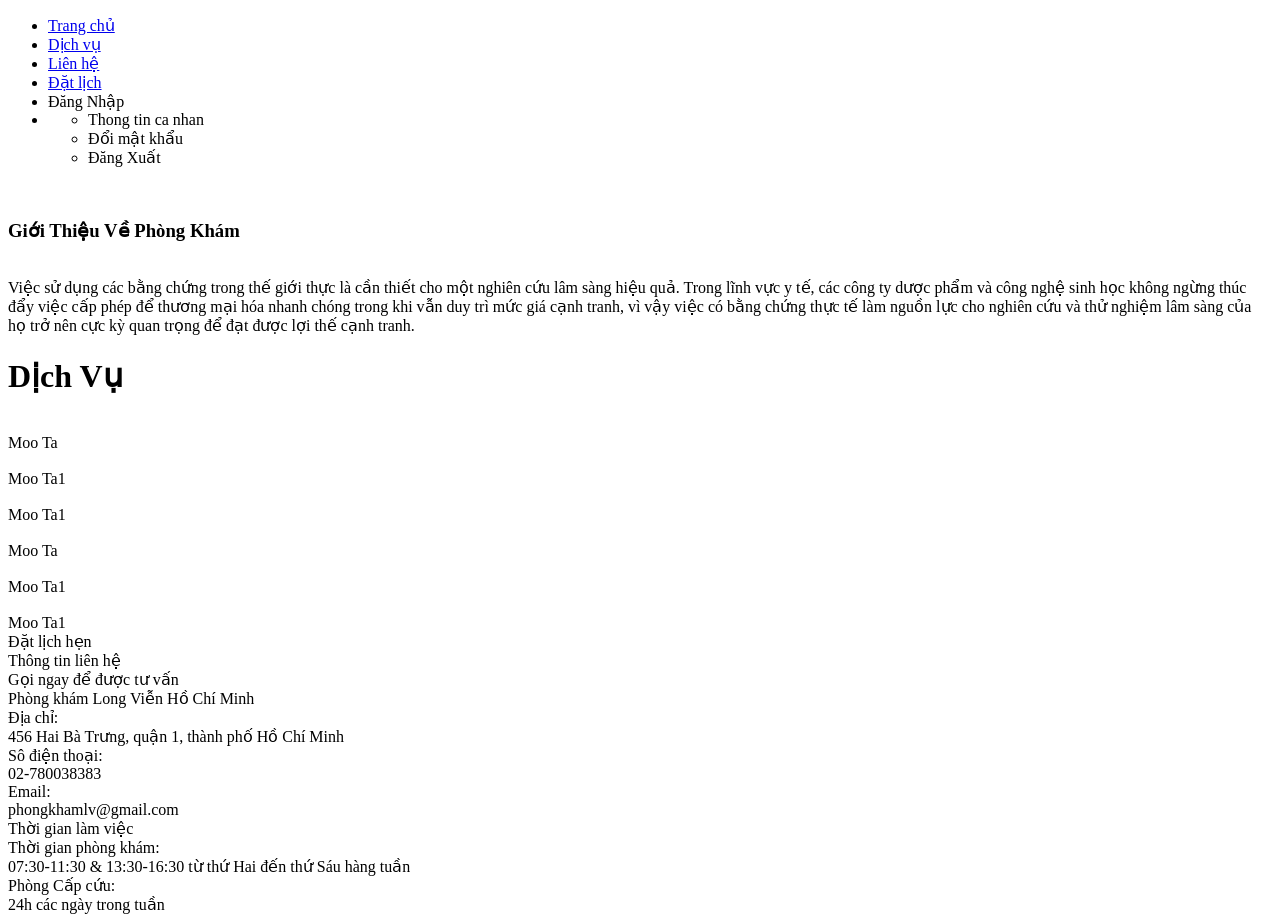
<file: KhoaLuanWeb/src/main/resources/templates/index.html>
<!DOCTYPE html>
<html xmlns:th="www.thymeleaf.org">

<head>
<title>Trang Chủ</title>
<meta charset="utf-8">
<link rel="stylesheet" type="text/css" th:href="@{/css/style.css}">
<link rel="stylesheet" type="text/css"
	th:href="@{/fonts/Roboto/Roboto-Bold.ttf}">
<link th:rel="stylesheet"
	th:href="@{/webjars/bootstrap/4.0.0-2/css/bootstrap.min.css} " />
<link th:rel="stylesheet"
	th:href="@{/assets/bootstrap/css/bootstrap.min.css} " />
</head>

<body>
	<div class="container">
		<!-- <div class="sign-trang-chu">

			<div class="menu_top">
				<ul class="menu_ul">
					<li><a href="#">Trang chủ</a></li>
					<li><a href="#dichvu">Dịch vụ</a></li>
					<li><a th:href="@{/dang-nhap}">Đăng nhập</a></li>
					<li><a th:href="@{/logout}">Đăng Xuất</a></li>
					
					<li><a th:href="@{/thong-tin}">Thong tin ca nhan</a></li>
					<li><a th:href="@{/doimatkhau}">Đổi mật khẩu</a></li>
				</ul>

			</div>
		</div> -->

		<div class="wrapper">
			<nav class="menu">
				<ul class="clearfix">
					<li><a href="#">Trang chủ</a></li>
					<li><a href="#dichvu">Dịch vụ</a></li>

					<li><a href="#lien-he">Liên hệ</a></li>
					<li><a href="#dat-lich">Đặt lịch</a></li>
					<th:block th:switch="${chucvu}">
						<th:block th:case="null">
							<li><a th:href="@{/dang-nhap}">Đăng Nhập</a></li>
						</th:block>
						<th:block th:case="'Bệnh Nhân'">
							<li><a th:utext="${name}"></a>
								<ul class="sub-menu">
									<li><a th:href="@{/thong-tin}">Thong tin ca nhan</a></li>
									<li><a th:href="@{/doimatkhau}">Đổi mật khẩu</a></li>
									<li><a th:href="@{/logout}">Đăng Xuất</a></li>
								</ul></li>
						</th:block>
					</th:block>


				</ul>
			</nav>
		</div>
		<div class="dshinhanh">

			<img th:src="@{/images/Group 3387.jpg}" class="hinhanh" /> <span
				class="hinhtron"></span> <span class="hinhtron"></span> <span
				class="hinhtron"></span>

		</div>
		<div class="gioithieu">
			<div class="gioithieu_title">
				<h3>Giới Thiệu Về Phòng Khám</h3>
			</div>
			<div class="gioithieu_noidung">
				<div class="row">
					<div class="col-sm">
						<img th:src="@{/images/gioi-thieu.jpg}" class="hinhanh" />
					</div>
					<div class="col-sm">
						<div class="gioi=thieu">Việc sử dụng các bằng chứng trong
							thế giới thực là cần thiết cho một nghiên cứu lâm sàng hiệu quả.
							Trong lĩnh vực y tế, các công ty dược phẩm và công nghệ sinh học
							không ngừng thúc đẩy việc cấp phép để thương mại hóa nhanh chóng
							trong khi vẫn duy trì mức giá cạnh tranh, vì vậy việc có bằng
							chứng thực tế làm nguồn lực cho nghiên cứu và thử nghiệm lâm sàng
							của họ trở nên cực kỳ quan trọng để đạt được lợi thế cạnh tranh.</div>
					</div>
				</div>

			</div>
			<div class="dichvu-home" id="dichvu">
				<h1 class="home-service">Dịch Vụ</h1>
				<div class="dichvu_dscacdv">
					<div class="row row-index">
						<div class="col-md-4">
							<div>
								<img class="img-home" alt="" th:src="@{/images/x-quang.jpg}">
							</div>
							<div class="text-service">Moo Ta</div>
						</div>

						<div class="col-md-4">
							<div>
								<img alt="" class="img-home" th:src="@{/images/do-tim.jpg}">
							</div>
							<div class="text-service">Moo Ta1</div>
						</div>
						<div class="col-md-4">
							<div>
								<img alt="" class="img-home" th:src="@{/images/do-tim.jpg}">
							</div>
							<div class="text-service">Moo Ta1</div>
						</div>

					</div>

					<div class="row row-index">
						<div class="col-md-4">
							<div>
								<img class="img-home" alt="" th:src="@{/images/x-quang.jpg}">
							</div>
							<div class="text-service">Moo Ta</div>
						</div>

						<div class="col-md-4">
							<div>
								<img alt="" class="img-home" th:src="@{/images/x-quang.jpg}">
							</div>
							<div class="text-service">Moo Ta1</div>
						</div>
						<div class="col-md-4">
							<div>
								<img alt="" class="img-home" th:src="@{/images/x-quang.jpg}">
							</div>
							<div class="text-service">Moo Ta1</div>
						</div>
					</div>
				</div>
			</div>
			<div class="dichvu_title" id="dat-lich">
				<div class="d-flex justify-content-center">

					<div class="container-btn-datlich">

						<a th:href="@{/dat-lich}" class="button-login-home tag-a">Đặt
							lịch hẹn</a>
					</div>



				</div>
			</div>
			<div class="footer-home" id="lien-he">
				<div class="row">
					<div class="col-md-6">
						<div class="thong-tin-index">
							<div class="thongtin-home">Thông tin liên hệ</div>
							<div class="tuvan-home">Gọi ngay để được tư vấn</div>
							<div class="benhvien-home">Phòng khám Long Viễn Hồ Chí Minh</div>
							<div>
								<div class="contact-address">Địa chỉ:</div>
								<div class="diachi-home">456 Hai Bà Trưng, quận 1, thành
									phố Hồ Chí Minh</div>
							</div>
							<div>
								<div class="contact-phone">Sô điện thoại:</div>
								<div class="sodienthoai-home">02-780038383</div>
							</div>
							<div>
								<div class="contact-email">Email:</div>
								<div class="mail-home">phongkhamlv@gmail.com</div>
							</div>

						</div>
					</div>

					<div class="col-md-6">
						<div class="thoi-gian-index">
							<div class="word-home">Thời gian làm việc</div>
							<div>
								<div class="time-home">Thời gian phòng khám:</div>
								<div>07:30-11:30 & 13:30-16:30 từ thứ Hai đến thứ Sáu hàng
									tuần</div>
							</div>
							<div>
								<div class="emergency-home">Phòng Cấp cứu:</div>
								<div>24h các ngày trong tuần</div>
							</div>

						</div>
					</div>
				</div>
			</div>
		</div>

		<script th:src="@{/webjars/jquery/3.0.0/jquery.min.js}"></script>
		<script th:src="@{/webjars/popper.js/1.12.9-1/umd/popper.min.js}"></script>
		<script th:src="@{/webjars/bootstrap/4.0.0-2/js/bootstrap.min.js}"></script>
</body>

</html>
</file>
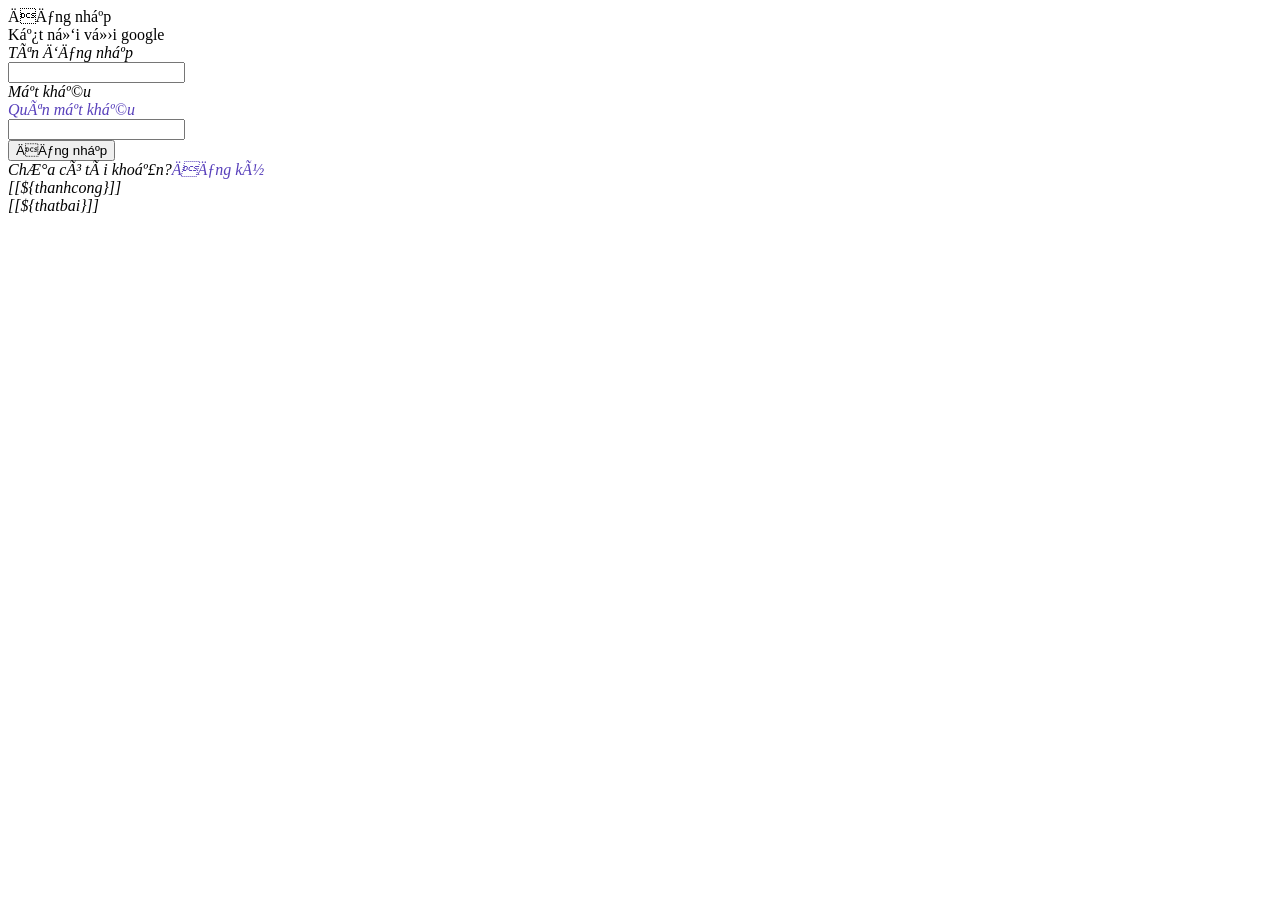
<file: KhoaLuanWeb/src/main/resources/templates/dang-nhap.html>
<!DOCTYPE html>
<html xmlns:th="www.thymeleaf.org">
<head>
<meta charset="ISO-8859-1">
<title>Insert title here</title>
<link rel="stylesheet" type="text/css" th:href="@{/css/style.css}">
<link th:rel="stylesheet"
	th:href="@{/webjars/bootstrap/4.0.0-2/css/bootstrap.min.css} " />
<link th:rel="stylesheet"
	th:href="@{/assets/bootstrap/css/bootstrap.min.css} " />
</head>
</head>
<body>
	<div class="container-login">
		<div class="title-login">
			
			<div class="text-sign-in">Đăng nhập</div>
			<div class="sign-in-with-gg">
				<div class="span">Kết nối với google</div>
				<div>
					<i class="logo-google" />
				</div>

			</div>
			<form th:action="@{/doLogin}" method="post">
				<div class="text-padding">
					<div class="text-sign-name">Tên đăng nhập</div>
					<input type="text" name="username" class="input-field"><br>
				</div>
				<div class="text-padding">
					<div class="text-forgotpass">
						<div>
							<divclass="text-sign-password">Mật khẩu
						</div>
						<div class="text-sign-password"
							style="margin-left: auto; color: #5840bb">Quên mật khẩu</div>
					</div>

					<div>
						<input type="password" name="password" class="input-field"><br>
						<!-- <br> <input type="submit" value="Dang nhap"> -->
						<div class="container-btn-login">
							<button class="button-login" type="submit" value="Dang nhap">Đăng nhập</button>
						</div>
					</div>
				</div>
			</form>
			<a th:href="@{/dang-ky}" style="display: flex;">Chưa có tài khoản?
				<div style="color: #5840bb">Đăng ký</div>
			</a>
		</div>

		<div th:if="${thanhcong}">[[${thanhcong}]]</div>
		<div th:if="${thatbai}">[[${thatbai}]]</div>
	</div>




	<script type="text/javascript" th:src="@{/css/xuli.js}"></script>
	<script th:src="@{/webjars/jquery/3.0.0/jquery.min.js}"></script>
	<script th:src="@{/webjars/popper.js/1.12.9-1/umd/popper.min.js}"></script>
	<script th:src="@{/webjars/bootstrap/4.0.0-2/js/bootstrap.min.js}"></script>
</body>
</html>
</file>
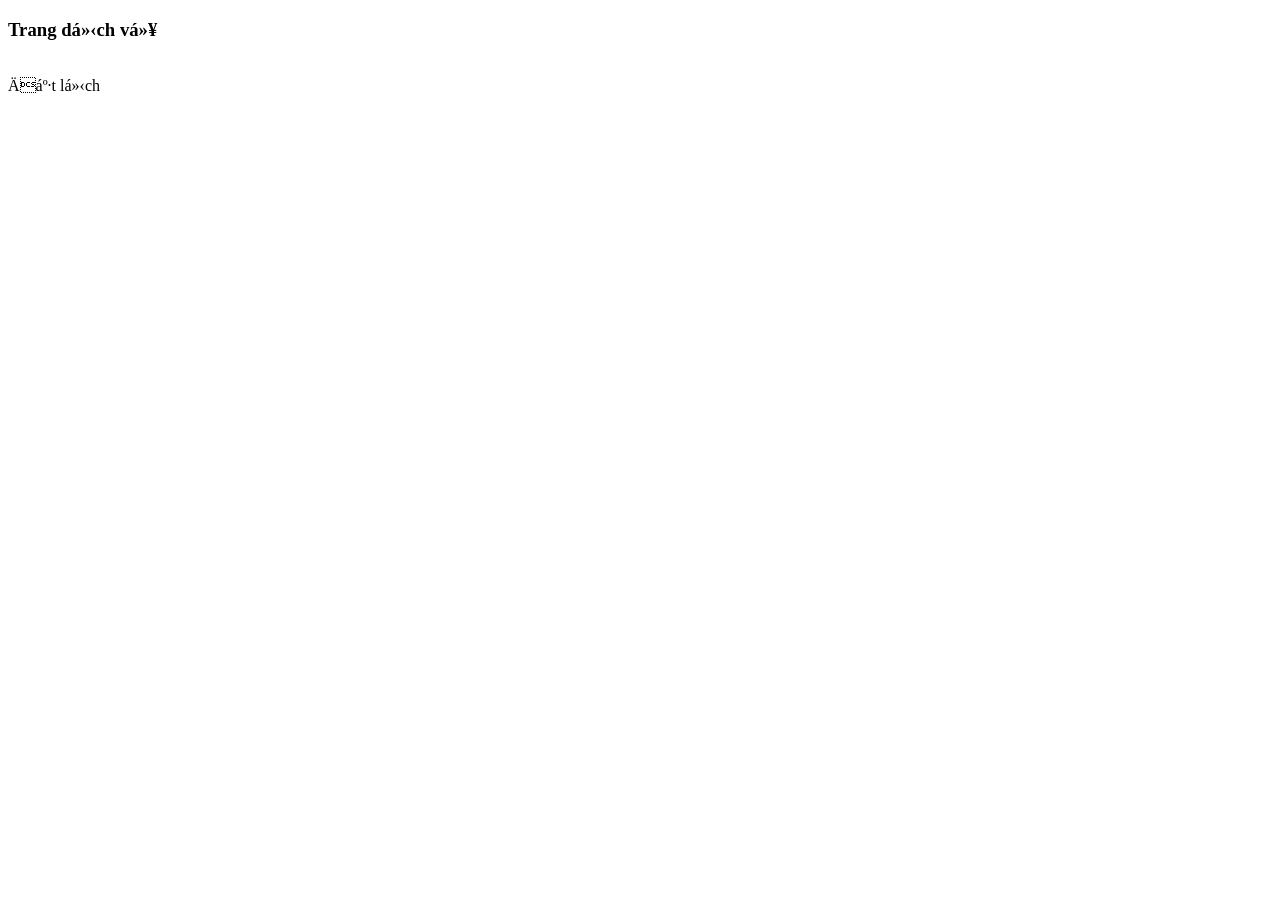
<file: KhoaLuanWeb/src/main/resources/templates/dich-vu.html>
<!DOCTYPE html>
<html xmlns:th="www.thymeleaf.org">
<head>
<meta charset="ISO-8859-1">
<title>Insert title here</title>
</head>
<body>
	<h3>Trang dịch vụ</h3><br>
	
	<a th:href="@{/dat-lich}">Đặt lịch</a>
</body>
</html>
</file>
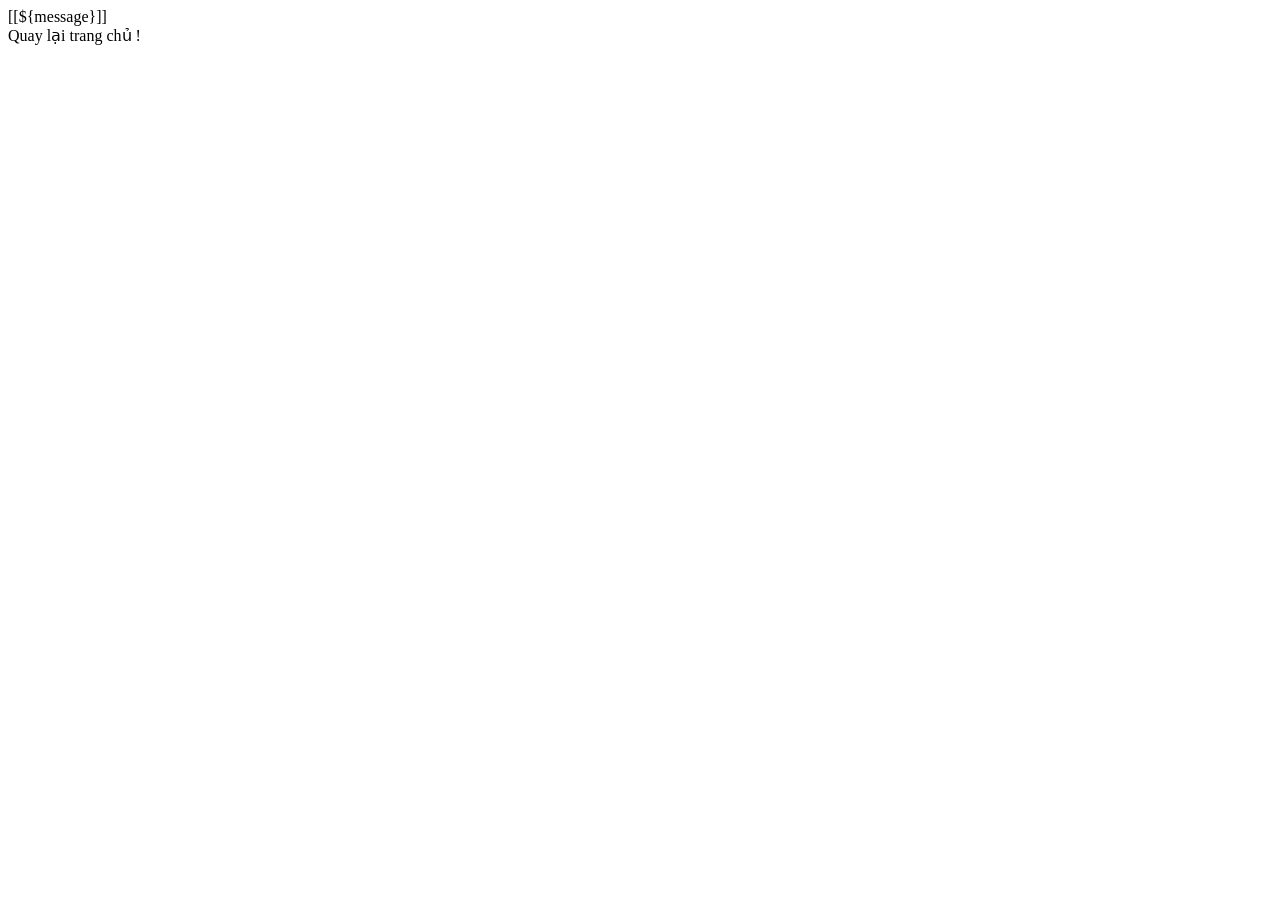
<file: KhoaLuanWeb/src/main/resources/templates/thong-bao.html>
<!DOCTYPE html>
<html xmlns:th="www.thymeleaf.org">
<head>
<meta charset="utf-8">
<title>Thành Công</title>
</head>
<body>
	[[${message}]] <br>
	<a th:href="@{/}">Quay lại trang chủ !</a>
</body>
</html>
</file>
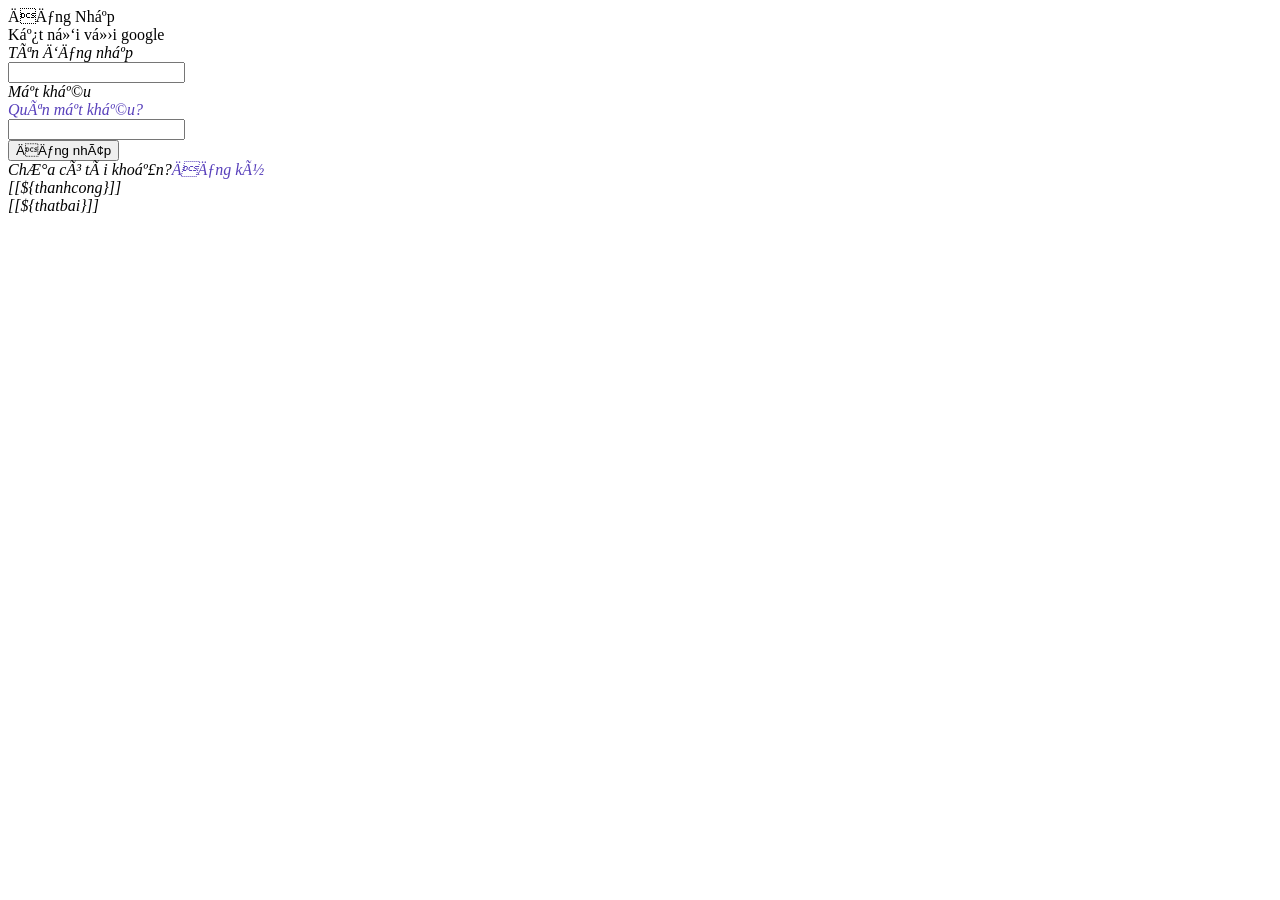
<file: KhoaLuanWeb/bin/src/main/resources/templates/dang-nhap.html>
<!DOCTYPE html>
<html xmlns:th="www.thymeleaf.org">
<head>
<meta charset="ISO-8859-1">
<title>Insert title here</title>
<link rel="stylesheet" type="text/css" th:href="@{/css/style.css}">
<link th:rel="stylesheet"
	th:href="@{/webjars/bootstrap/4.0.0-2/css/bootstrap.min.css} " />
<link th:rel="stylesheet"
	th:href="@{/assets/bootstrap/css/bootstrap.min.css} " />
</head>
</head>
<body>
	<div class="container-login">
		<div class="title-login">
			
			<div class="text-sign-in">Đăng Nhập</div>
			<div class="sign-in-with-gg">
				<div class="span">Kết nối với google</div>
				<div>
					<i class="logo-google" />
				</div>

			</div>
			<form th:action="@{/doLogin}" method="post">
				<div class="text-padding">
					<div class="text-sign-name">Tên đăng nhập</div>
					<input type="text" name="username" class="input-field"><br>
				</div>
				<div class="text-padding">
					<div class="text-forgotpass">
						<div>
							<divclass="text-sign-password">Mật khẩu 
						</div>
						<div class="text-sign-password"
							style="margin-left: auto; color: #5840bb">Quên mật khẩu?</div>
					</div>

					<div>
						<input type="password" name="password" class="input-field"><br>
						<!-- <br> <input type="submit" value="Dang nhap"> -->
						<div class="container-btn-login">
							<button class="button-login" type="submit" value="Dang nhap">Đăng
								nhâp</button>
						</div>
					</div>
				</div>
			</form>
			<a th:href="@{/dang-ky}" style="display: flex;">Chưa có tài
				khoản?
				<div style="color: #5840bb">Đăng ký</div>
			</a>
		</div>

		<div th:if="${thanhcong}">[[${thanhcong}]]</div>
		<div th:if="${thatbai}">[[${thatbai}]]</div>
	</div>




	<script type="text/javascript" th:src="@{/css/xuli.js}"></script>
	<script th:src="@{/webjars/jquery/3.0.0/jquery.min.js}"></script>
	<script th:src="@{/webjars/popper.js/1.12.9-1/umd/popper.min.js}"></script>
	<script th:src="@{/webjars/bootstrap/4.0.0-2/js/bootstrap.min.js}"></script>
</body>
</html>
</file>
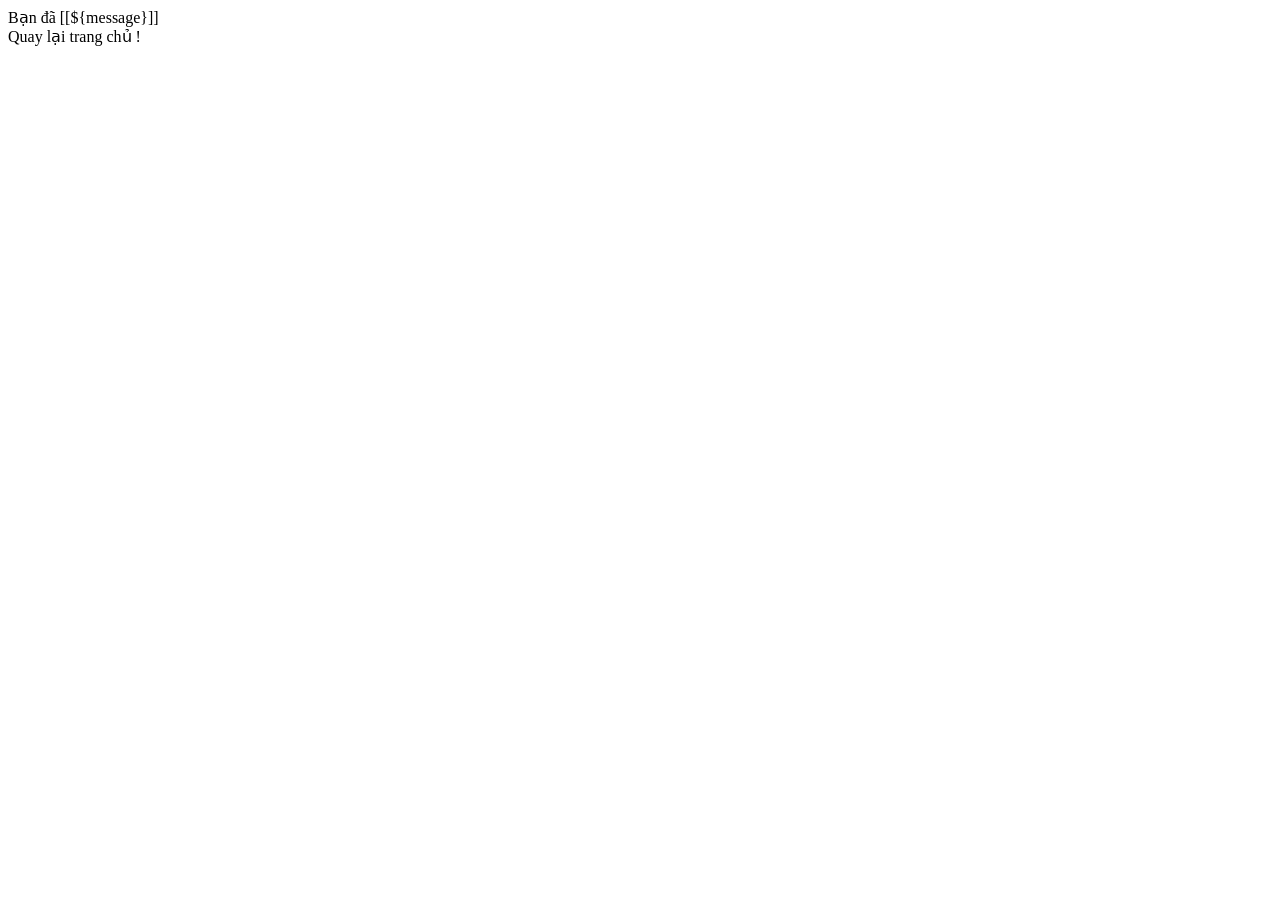
<file: KhoaLuanWeb/bin/src/main/resources/templates/thong-bao.html>
<!DOCTYPE html>
<html xmlns:th="www.thymeleaf.org">
<head>
<meta charset="utf-8">
<title>Thành Công</title>
</head>
<body>
	Bạn đã [[${message}]] <br>
	<a th:href="@{/index}">Quay lại trang chủ !</a>
</body>
</html>
</file>
